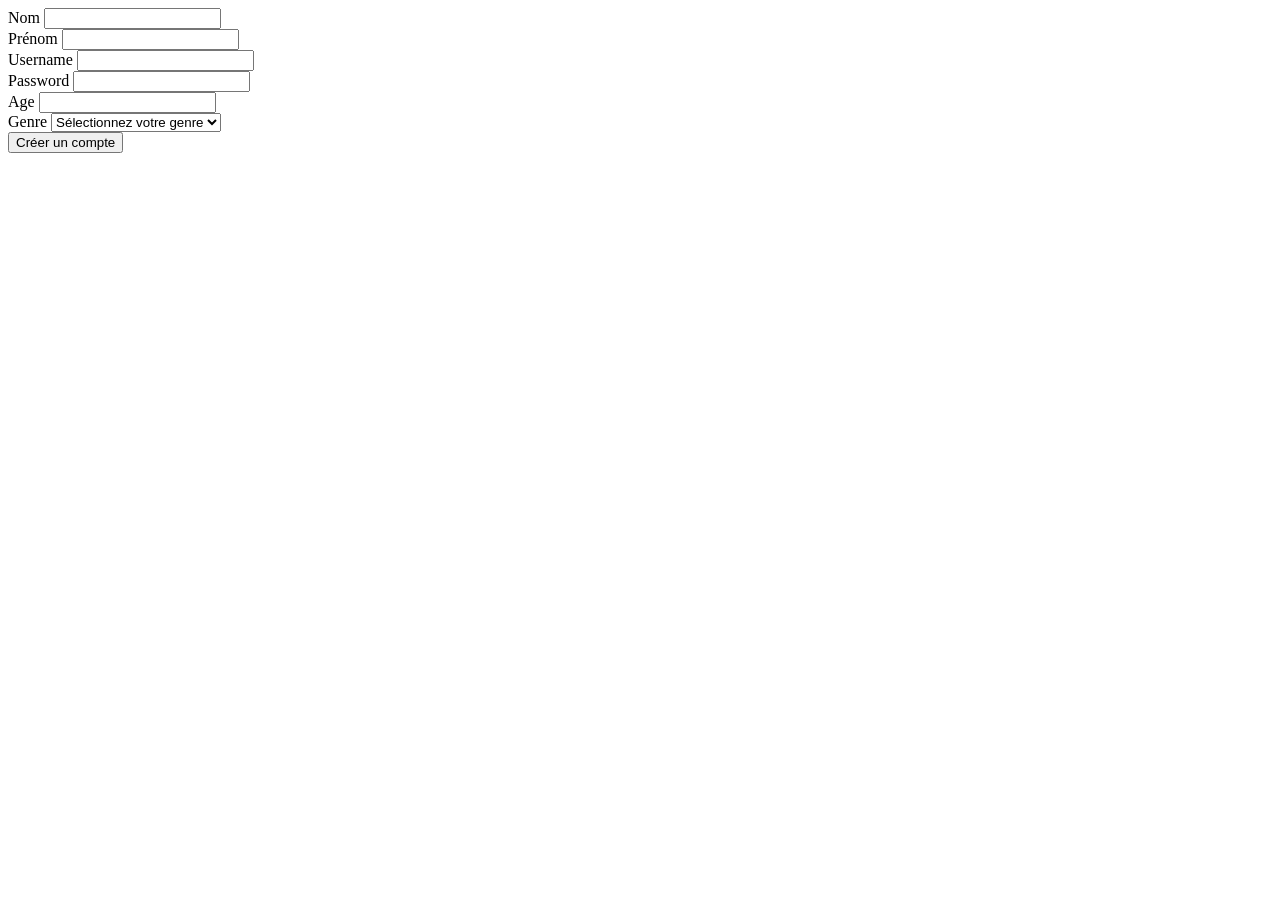
<file: create.html>
<!DOCTYPE html>
<html lang="en">
<head>
    <meta charset="UTF-8">
    <meta name="viewport" content="width=device-width, initial-scale=1.0">
    <title>Creer un compte</title>
</head>
<body>
    <main class="create">
        <aside class="image">

        </aside>
        <form class="create-form">
            <div class="form-row">
                <div class="input-box">
                    <label for="nom">Nom</label>
                    <input type="text" id="nom" name="nom" required>
                </div>
                <div class="input-box">
                    <label for="prenom">Prénom</label>
                    <input type="text" id="prenom" name="prenom" required>
                </div>
            </div>
            <div class="input-box">
                <label for="username">Username</label>
                <input type="text" id="username" name="username" required>
            </div>
            <div class="input-box">
                <label for="password">Password</label>
                <input type="password" id="password" name="password" required>
            </div>
            <div class="form-row">
                <div class="input-box">
                    <label for="age">Age</label>
                    <input type="number" id="age" name="age" min="0" required>
                </div>
                <div class="input-box">
                    <label for="genre">Genre</label>
                    <select id="genre" name="genre" required>
                        <option value="">Sélectionnez votre genre</option>
                        <option value="homme">Homme</option>
                        <option value="femme">Femme</option>
                    </select>
                </div>
            </div>
            <button type="submit">Créer un compte</button>
        </form>
    </main>
</body>
</html>
</file>
